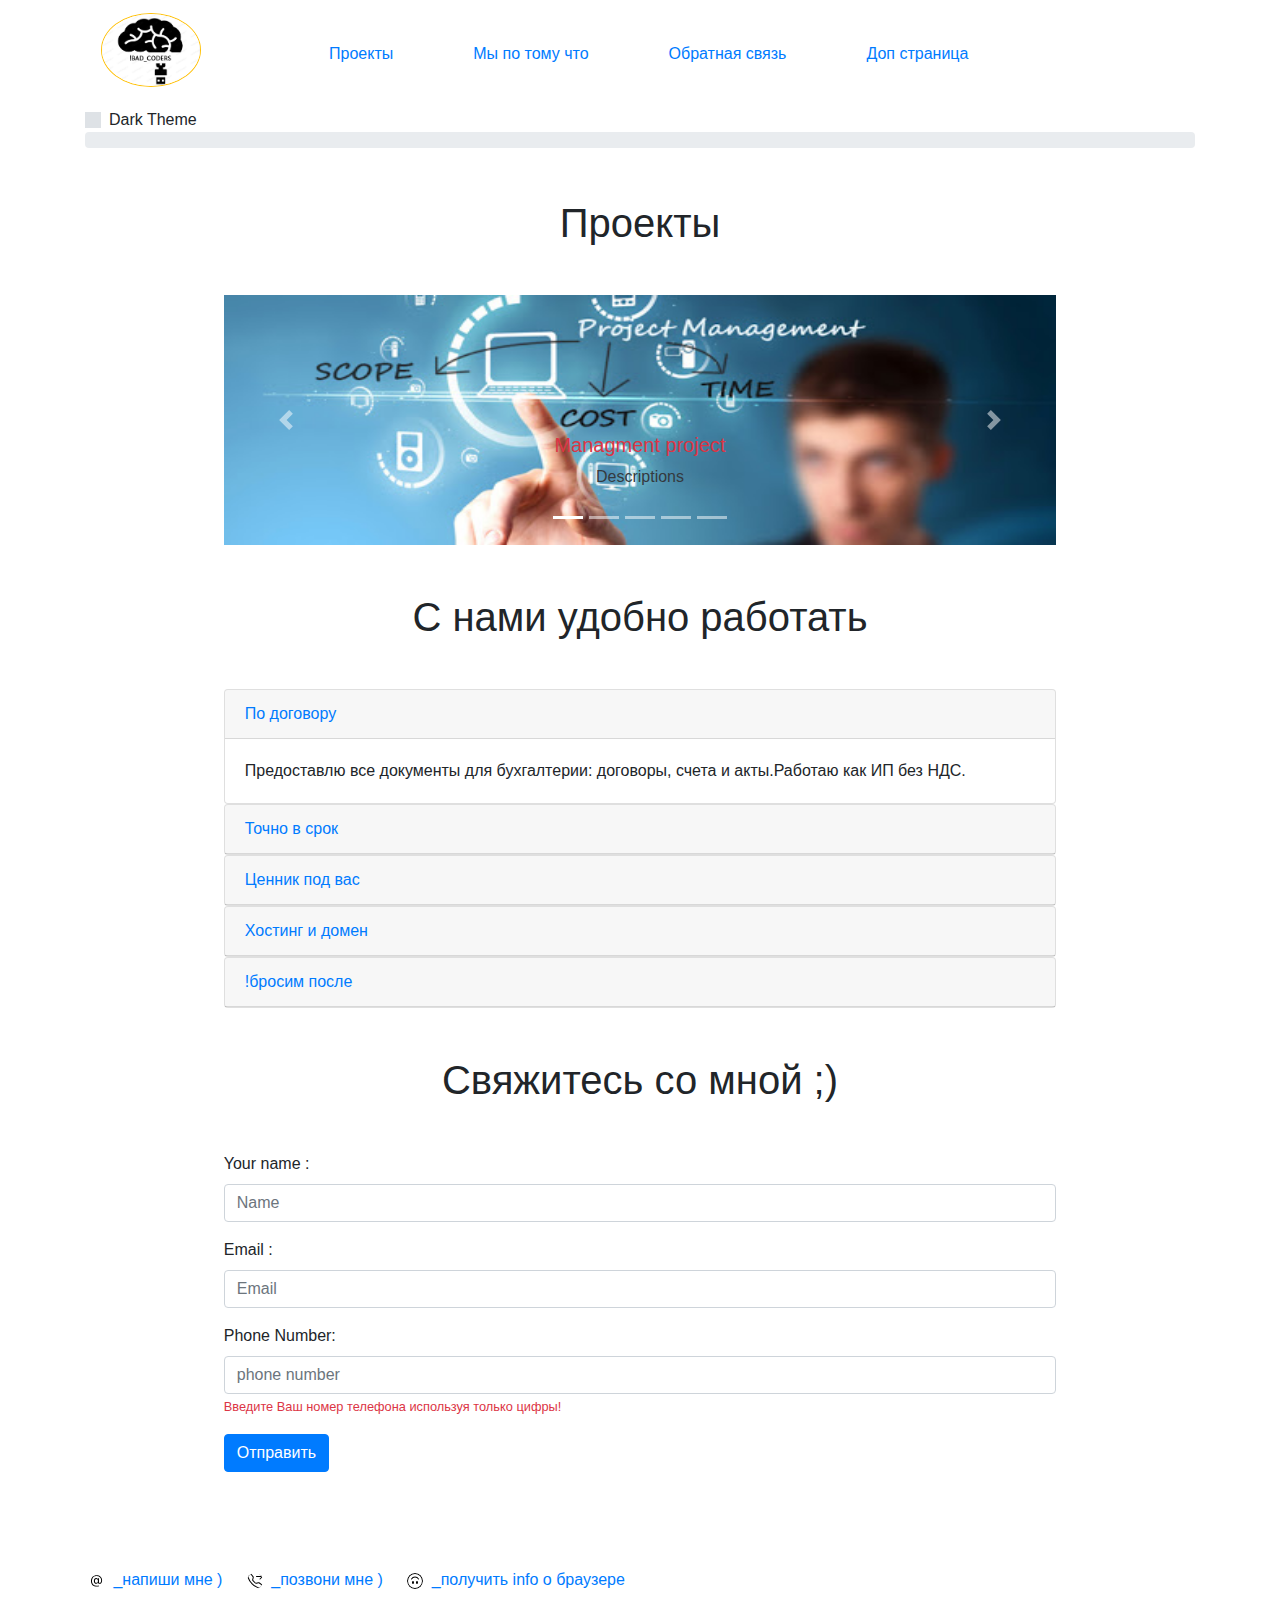
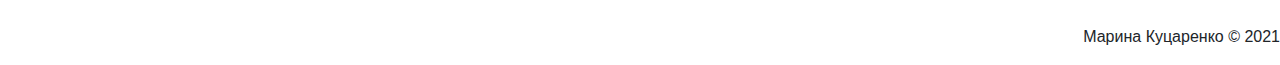
<file: index.html>
<!DOCTYPE html>
<html lang="ru">

<head>
   <meta charset="UTF-8">
   <meta http-equiv="X-UA-Compatible" content="IE=edge">
   <meta name="viewport" content="width=device-width, initial-scale=1.0">
   <title>Course Bootstrap</title>
   <link rel="stylesheet" href="https://maxcdn.bootstrapcdn.com/bootstrap/4.1.0/css/bootstrap.min.css">
   <link rel="stylesheet" href="/css/dark-mode.css">
   <script src="https://ajax.googleapis.com/ajax/libs/jquery/3.3.1/jquery.min.js"></script>
   <script src="https://cdnjs.cloudflare.com/ajax/libs/popper.js/1.14.0/umd/popper.min.js"></script>
   <script src="https://maxcdn.bootstrapcdn.com/bootstrap/4.1.0/js/bootstrap.min.js"></script>
</head>

<body>
   <header class="header fixed-top">
      <div class="container">

         <nav class="navbar navbar-expand-lg  bg-white " role="navigation">
            <a href="/index.html" class="navbar-brand pr-5">
               <img src="/images/logo.png" alt="logo" class="logo img-fluid rounded-circle border border-warning mb-2"
                  width="100" />
            </a>

            <button class="navbar-toggler p-2" type="button" data-toggle="collapse"
               data-target="#navbarSupportedContent" aria-controls="navbarSupportedContent" aria-expanded="false"
               aria-label="Toggle navigation">
               <span class="navbar-toggle-icon p-2 rounded">MENU</span>
            </button>

            <div class="collapse navbar-collapse pl-5  text-primary" id="navbarSupportedContent">
               <ul class="navbar-nav float-right">
                  <li class="nav-item pl-2 pr-2 mr-5 Default shadow"><a href="#projects"
                        class="nav-link active scroll-to">Проекты</a></li>
                  <li class="nav-item pl-2 pr-2 mr-5 Default shadow"><a href="#about" class="nav-link text-primary scroll-to">Мы
                        по тому что
                     </a>
                  </li>
                  <li class="nav-item pl-2 pr-2 mr-5 Default shadow"><a href="#callBack"
                        class="nav-link text-primary scroll-to">Обратная
                        связь</a>
                  </li>
                  <li class="nav-item pl-2 pr-2 mr-5 Default shadow text-primary"><a href="/addPage.html"
                        target="blank" class="nav-link scroll-to" title="доп страница" data-toggle="popover" data-trigger="hover"
                        data-content="кликни на меня ;)">Доп страница</a>
                  </li>
               </ul>
            </div>
         </nav>
         
         <div class="custom-control custom-switch bg-white">
            <input type="checkbox" class="custom-control-input" id="darkSwitch" />
            <label class="custom-control-label" for="darkSwitch">Dark Theme</label>
         </div>

         <div class="progress">
            <div id="progress" class="progress-bar bg-warning progress-bar-striped" role="progressbar" aria-valuemin="0"
               aria-valuemax="100"></div>
         </div>

      </div>
   </header>
   <section class="d-inline-block pt-5"></section>

   <section class="inline-block pt-5">
      <div class="container pt-5">
      </div>
   </section>


   <section class="projects pt-5 mb-5">
      <div class="container">
         <h1 id="projects" class="mb-5 text-center">Проекты</h1>
         <div id="my-carousel" class="carousel slide shadow-lg mx-auto w-75" data-ride="carousel">
            <ol class="carousel-indicators">
               <li class="active " data-target="#my-carousel" data-slide-to="0" aria-current="location"></li>
               <li data-target="#my-carousel" data-slide-to="1"></li>
               <li data-target="#my-carousel" data-slide-to="2"></li>
               <li data-target="#my-carousel" data-slide-to="3"></li>
               <li data-target="#my-carousel" data-slide-to="4"></li>
            </ol>
            <div class="carousel-inner">
               <div class="carousel-item active">
                  <img class="d-block w-100 " src="/images/img_1.jpeg" alt="photo of project" height="250" />
                  <div class="carousel-caption d-none d-md-block">
                     <h5 class="text-danger">Managment project</h5>
                     <p class="text-dark">Descriptions</p>
                  </div>
               </div>
               <div class="carousel-item">
                  <img class="d-block w-100 " src="/images/imag_2.jpeg" alt="photo of project" height="250" />
                  <div class="carousel-caption d-none d-md-block">
                     <h5 class="text-danger">Zoho project</h5>
                     <p class="text-danger">Descriptions</p>
                  </div>
               </div>
               <div class="carousel-item">
                  <img class="d-block w-100" src="/images/img_3.jpeg" alt="photo of project" height="250" />
                  <div class="carousel-caption d-none d-md-block">
                     <h5 class="text-primary">Team project</h5>
                     <p class="text-primary">Descriptions</p>
                  </div>
               </div>
               <div class="carousel-item">
                  <img class="d-block w-100" src="/images/img_4.jpeg" alt="photo of project" height="250" />
                  <div class="carousel-caption d-none d-md-block">
                     <h5 class="text-danger">Best solution project</h5>
                     <p class="text-danger">Descriptions</p>
                  </div>
               </div>
               <div class="carousel-item">
                  <img class="d-block w-100" src="/images/img_5.jpeg" alt="photo of project" height="250" />
                  <div class="carousel-caption d-none d-md-block">
                     <h5>Future project</h5>
                     <p>Descriptions</p>
                  </div>
               </div>
               <a class="carousel-control-prev" href="#my-carousel" data-slide="prev">
                  <span class="carousel-control-prev-icon"></span>
               </a>
               <a class="carousel-control-next" href="#my-carousel" data-slide="next">
                  <span class="carousel-control-next-icon"></span>
               </a>
            </div>
         </div>

      </div>
   </section>

   <section class="about mb-5 ">
      <div class="container">
         <h1 id="about" class="mb-5 text-center">C нами удобно работать</h1>

         <div id="accordion" class="mx-auto w-75">

            <div class="card shadow ">
               <div class="card-header">
                  <a class="card-link" data-toggle="collapse" href="#collapseOne">
                     По договору
                  </a>
               </div>
               <div id="collapseOne" class="collapse show" data-parent="#accordion">
                  <div class="card-body">Предоставлю все документы для бухгалтерии: договоры, счета и акты.Работаю как
                     ИП без НДС.</div>
               </div>
            </div>

            <div class="card shadow">
               <div class="card-header">
                  <a class="collapsed card-link" data-toggle="collapse" href="#collapseTwo">
                     Точно в срок
                  </a>
               </div>
               <div id="collapseTwo" class="collapse" data-parent="#accordion">
                  <div class="card-body">
                     В договоре прописана моя ответственность за срок проекта. Если просрочу —
                     плачу неустойку.
                  </div>
               </div>
            </div>

            <div class="card shadow ">
               <div class="card-header">
                  <a class="collapsed card-link" data-toggle="collapse" href="#collapseThree">
                     Ценник под вас
                  </a>
               </div>
               <div id="collapseThree" class="collapse" data-parent="#accordion">
                  <div class="card-body">
                     Если у вас нетиповой проект, сделаю рассчет цены за работу и объясню, как
                     складывается цена.
                  </div>
               </div>
            </div>
            <div class="card shadow">
               <div class="card-header">
                  <a class="collapsed card-link" data-toggle="collapse" href="#collapseFour">
                     Хостинг и домен
                  </a>
               </div>
               <div id="collapseFour" class="collapse" data-parent="#accordion">
                  <div class="card-body">
                     Если мы договорились о цене проекта, в неё входит всё: домен и хостинг на год + SSL сертификат.
                  </div>
               </div>
            </div>
            <div class="card shadow ">
               <div class="card-header">
                  <a class="collapsed card-link" data-toggle="collapse" href="#collapseFive">
                     !бросим после
                  </a>
               </div>
               <div id="collapseFive" class="collapse" data-parent="#accordion">
                  <div class="card-body">
                     Научу вас или вашего сотрудника пользоваться сайтом, запишу видео-инструкции.
                  </div>
               </div>
            </div>

         </div>
      </div>
   </section>

   <section class="callBack mb-5">
      <div class="container">
         <h1 id="callBack" class="mb-5 text-center">Свяжитесь со мной ;)</h1>

         <div class="modal fade" id="modal" tabindex="-1" role="dialog" aria-labelledby="modal" aria-hidden="true">
            <div class="modal-dialog modal-md" role="document">
               <div class="modal-content">
                  <div class="modal-header">
                     <h5 class="modal-title" id="modal">Здраствуйте )</h5>
                     <button class="close" type="button" data-dismiss="modal" aria-label="Close">
                        <span aria-hidden="true">&times;</span>
                     </button>
                  </div>
                  <div class="modal-body">
                     <div class="container-fluid">
                        <p>Сохранить Вашу информацию ?</p>
                     </div>
                  </div>
               </div>
            </div>
         </div>

         <form class="mx-auto w-75">
            <div class="form-group">
               <label for="inputName">Your name : </label>
               <input id="inputName" class="form-control" type="text" placeholder="Name">
            </div>
            <div class="form-group">
               <label for="inputEmail">Email : </label>
               <input id="inputEmail" class="form-control" type="email" aria-describedby="emailHelp"
                  placeholder="Email">
            </div>
            <div class="form-group">
               <label for="inputPhone">Phone Number:</label>
               <input id="inputPhone" class="form-control" type="phone" placeholder="phone number"
                  aria-describedby="inputPhone" oninput="handler(this)" />
               <span id="inputPhone" class="text-muted "><small class="text-danger">Введите Ваш номер телефона используя
                     только цифры!</small></span>
            </div>
            <a data-toggle="modal" data-target="#modal"><button class="btn btn-primary">Отправить</button></a>
         </form>
      </div>
   </section>

   <footer class="footer pt-5 mb-5 shadow">
      <div class="container ">
         <a class="mb-3 mr-3 d-inline-block" href="mailto:marina.kutsarenko@gmail.com"><img src="/images/at.svg"
               alt="email" class="svgimg p-1 rounded-circle"> _напиши мне )</a>
         <a class="mr-3 d-inline-block" href="tel:+380669706659"><img src="images/telephone-forward.svg" alt="call"
               class="svgimg p-1 rounded-circle">
            _позвони мне )</a>
         <a id="getInfo" class="d-inline-block" href="#"><img src="images/emoji-smile-upside-down.svg" alt="smile"
               class="svgimg p-1 rounded-circle">
            _получить info о браузере</a>
      </div>
      <div class="footer-copirate float-right pt-3 pb-3">Марина Куцаренко © 2021</div>
   </footer>


   <script src="/js/bootstrap-validate.js"></script>
   <script src="js/dark-mode-switch.js"></script>
   <script src="js/main.js"></script>

</body>

</html>
</file>
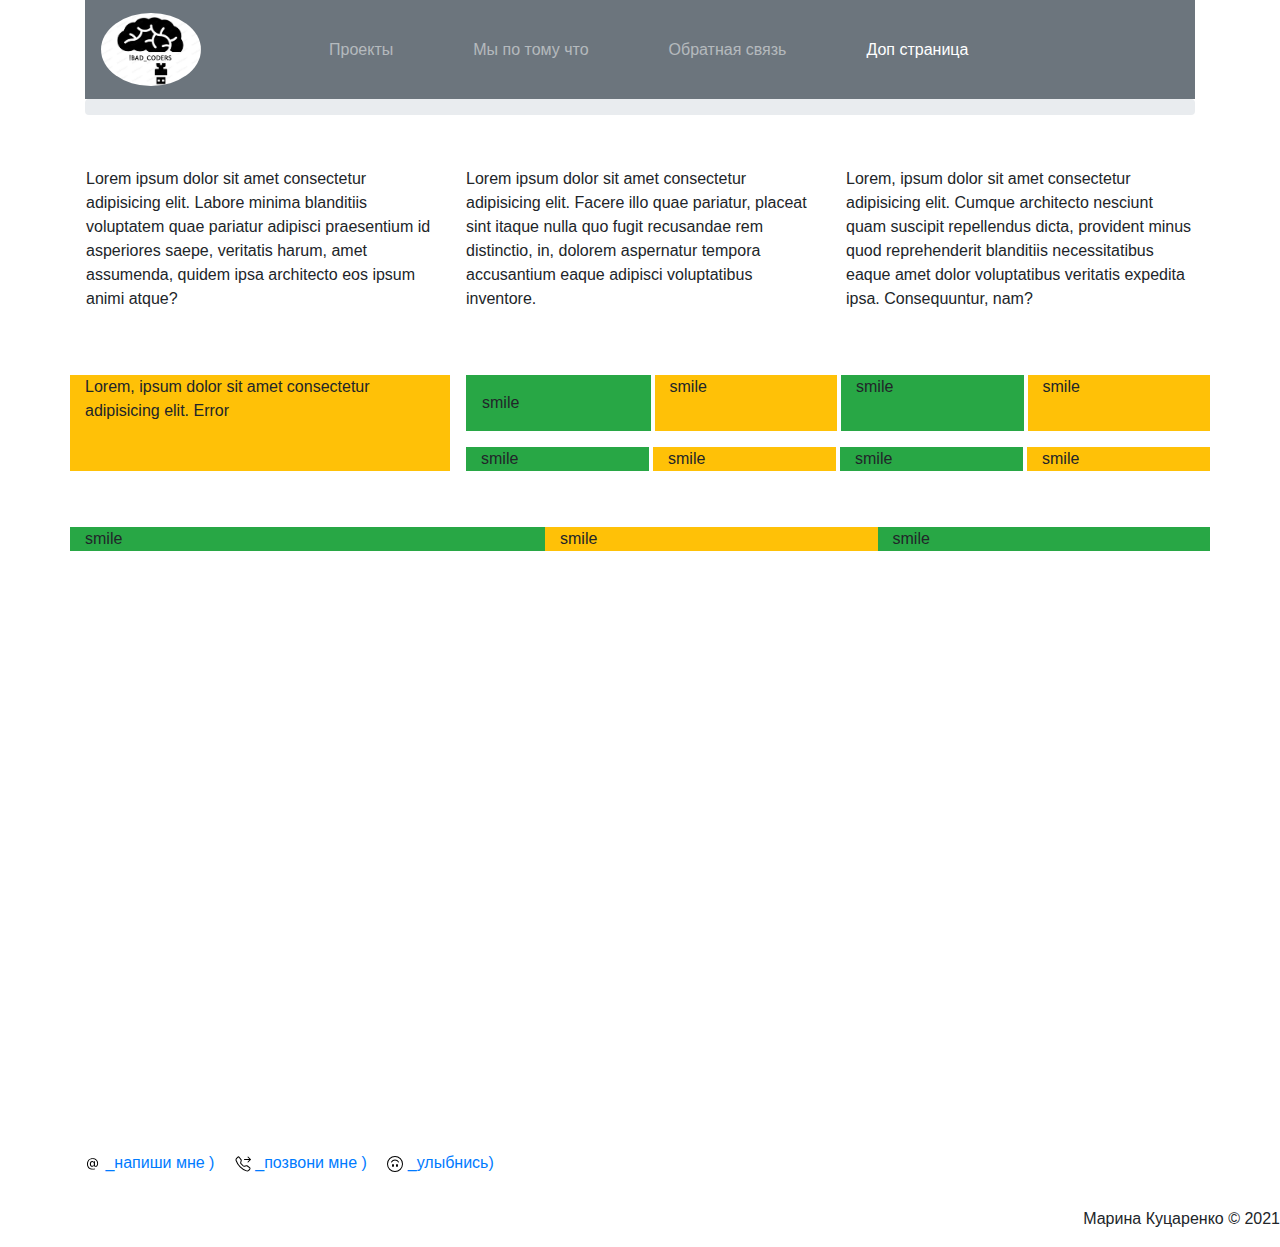
<file: addPage.html>
<!DOCTYPE html>
<html lang="ru">

<head>
   <meta charset="UTF-8">
   <meta http-equiv="X-UA-Compatible" content="IE=edge">
   <meta name="viewport" content="width=device-width, initial-scale=1.0">
   <title>Course Bootstrap</title>
   <link rel="stylesheet" href="https://maxcdn.bootstrapcdn.com/bootstrap/4.1.0/css/bootstrap.min.css">
   <script src="https://ajax.googleapis.com/ajax/libs/jquery/3.3.1/jquery.min.js"></script>
   <script src="https://cdnjs.cloudflare.com/ajax/libs/popper.js/1.14.0/umd/popper.min.js"></script>
   <script src="https://maxcdn.bootstrapcdn.com/bootstrap/4.1.0/js/bootstrap.min.js"></script>
</head>

<body >
   <header class="header fixed-top">
      <div class="container">

         <nav class="navbar navbar-expand-lg navbar-dark bg-secondary ">
            <a href="#" class="navbar-brand pr-5">
               <img src="/images/logo.png" alt="logo" class="logo img-fluid rounded-circle" width="100" />
            </a>

            <button class="navbar-toggler" type="button" data-toggle="collapse" data-target="#navbarSupportedContent"
               aria-controls="navbarSupportedContent" aria-expanded="false" aria-label="Toggle navigation">
               <span class="navbar-toggle-icon"></span>
            </button>

            <div class="collapse navbar-collapse pl-5" id="navbarSupportedContent">
               <ul class="navbar-nav float-right ">
                  <li class="nav-item  pl-2 pr-2 mr-5 Default shadow"><a href="index.html" class="nav-link">Проекты</a>
                  </li>
                  <li class="nav-item pl-2 pr-2 mr-5 Default shadow"><a href="#" class="nav-link">Мы по тому что
                     </a>
                  </li>
                  <li class="nav-item pl-2 pr-2 mr-5 Default shadow"><a href="#" class="nav-link">Обратная
                        связь</a>
                  </li>
                  <li class="nav-item active pl-2 pr-2 mr-5 Default shadow"><a href="addPage.html" class="nav-link"
                        title="доп страница" data-toggle="popover" data-trigger="hover"
                        data-content="кликни на меня ;)">Доп страница</a>
                  </li>
               </ul>
            </div>
         </nav>

         <div class="progress">
            <div id="progress" class="progress-bar bg-warning progress-bar-striped" role="progressbar" aria-valuemin="0" aria-valuemax="100"></div>
         </div>

      </div>
   </header>
   <section class="d-inline-block pt-5"></section>
   <section class="inline-block pt-5"></section>

   <div class="row pt-5 mh-100" style="height:1000px">
      <div class="container">

         <div class="row">
            <div class="col-lg-4 col-md-2 p-3">Lorem ipsum dolor sit amet consectetur adipisicing elit. Labore minima blanditiis
               voluptatem quae pariatur adipisci praesentium id asperiores saepe, veritatis harum, amet assumenda,
               quidem ipsa architecto eos ipsum animi atque?</div>
            <div class="col-lg-4 col-md-2 p-3">Lorem ipsum dolor sit amet consectetur adipisicing elit. Facere illo quae
               pariatur, placeat sint itaque nulla quo fugit recusandae rem distinctio, in, dolorem aspernatur tempora
               accusantium eaque adipisci voluptatibus inventore.</div>
            <div class="col-lg-4 col-md-2 p-3">Lorem, ipsum dolor sit amet consectetur adipisicing elit. Cumque architecto
               nesciunt quam suscipit repellendus dicta, provident minus quod reprehenderit blanditiis necessitatibus
               eaque amet dolor voluptatibus veritatis expedita ipsa. Consequuntur, nam?</div>
         </div>

         <div class="row pt-5">
            <div class="col-lg-4 col-md-4 bg-warning mr-3 mb-2">Lorem, ipsum dolor sit amet consectetur adipisicing elit. Error 
            </div>
            <div class="col">
               <div class="row">
                  <div class="col-lg col-md-2 p-3 bg-success mr-1 mb-2"height="20">smile</div>
                  <div class="col-lg col-md-2 bg-warning mr-1 mb-2"height="20">smile</div>
                  <div class="col-lg col-md-2 bg-success mr-1 mb-2"height="20">smile</div>
                  <div class="col-lg col-md-2 bg-warning mb-2"height="20">smile</div>
               </div>
               <div class="row d-sm-none d-md-flex mt-2">
                  <div class="col-lg col-md-2 bg-success mr-1 mb-2"height="20">smile</div>
                  <div class="col-lg col-md-2 bg-warning mr-1 mb-2"height="20">smile</div>
                  <div class="col-lg col-md-2 bg-success mr-1 mb-2"height="20">smile</div>
                  <div class="col-lg col-md-2 bg-warning mb-2"height="20">smile</div>
               </div>
            </div>
         </div>

         <div class="row pt-5">
            <div class="col-lg-5 d-col-none d-md-flex bg-success mb-2" height="20">smile</div>
            <div class="col-lg bg-warning mb-2" height="20">smile</div>
            <div class="col-lg bg-success mb-2" height="20">smile</div>
         </div>
      </div>
   </div>

   <footer class="footer pt-5 mb-5 shadow ">
      <div class="container ">
         <a class="mb-3 mr-3 d-inline-block" href="mailto:marina.kutsarenko@gmail.com"><img src="/images/at.svg"
               alt="email"> _напиши мне )</a>
         <a class="mr-3 d-inline-block" href="tel:+380669706659"><img src="images/telephone-forward.svg" alt="call">
            _позвони мне )</a>
         <a class="d-inline-block" href="#"><img src="images/emoji-smile-upside-down.svg" alt="smile">
            _улыбнись)</a>
      </div>
      <div class="footer-copirate float-right pt-3 pb-3">Марина Куцаренко © 2021</div>
   </footer>

   <script src="js/main.js"></script>
</body>

</html>
</file>
<file: css/dark-mode.css>
[data-theme="dark"] {
  background-color: #111 !important;
  color: #eee;
}

[data-theme="dark"] .bg-light {
  background-color: #333 !important;
}

[data-theme="dark"] .bg-white {
  background-color: #000 !important;
}

[data-theme="dark"] .bg-black {
  background-color: #eee !important;
}

[data-theme="dark"] .navbar-toggle-icon {
  background-color: #eee !important;
}

[data-theme="dark"] a {
  color: #eee !important;
}

[data-theme="dark"] a.active {
  color: rgb(231, 198, 7) !important;
}

[data-theme="dark"] a.card-link {
  color: rgb(59, 44, 44) !important;
}

[data-theme="dark"] .card-body {
  color: rgb(113, 102, 212) !important;
}

[data-theme="dark"] img.svgimg  {
  background: rgb(238, 204, 13) !important;
}

[data-theme="dark"] .modal {
  color: #000 !important;
}
</file>
